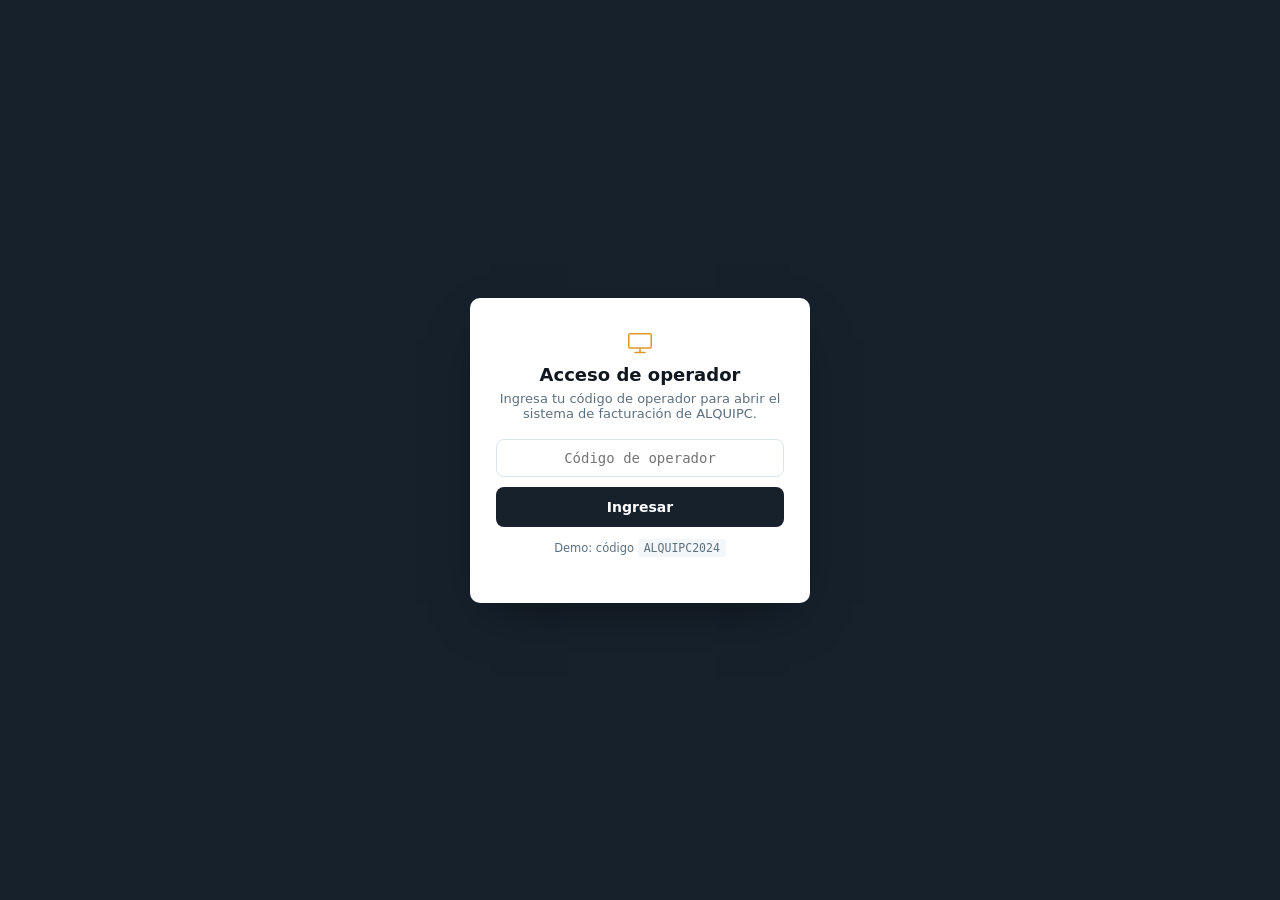
<file: index.html>
<!DOCTYPE html>
<html lang="es">
<head>
<meta charset="UTF-8">
<meta name="viewport" content="width=device-width, initial-scale=1.0">
<title>ALQUIPC · Facturación de alquiler de equipos</title>
<link rel="stylesheet" href="style.css">
</head>
<body>

  <!-- CONTROL DE ACCESO DE OPERADOR -->
  <div class="gate" id="gate">
    <div class="gate__card">
      <div class="brand__mark gate__mark" aria-hidden="true">
        <svg viewBox="0 0 48 48" width="30" height="30">
          <rect x="6" y="9" width="36" height="23" rx="2.5" fill="none" stroke="currentColor" stroke-width="2.4"/>
          <line x1="16" y1="39" x2="32" y2="39" stroke="currentColor" stroke-width="2.4" stroke-linecap="round"/>
          <line x1="24" y1="32" x2="24" y2="39" stroke="currentColor" stroke-width="2.4"/>
        </svg>
      </div>
      <h2>Acceso de operador</h2>
      <p>Ingresa tu código de operador para abrir el sistema de facturación de ALQUIPC.</p>
      <form id="gateForm">
        <input type="password" id="gateCode" placeholder="Código de operador" autocomplete="off" required>
        <button type="submit" class="btn btn--primary">Ingresar</button>
      </form>
      <p id="gateError" class="form-error" role="alert" hidden>Código incorrecto. Solicítalo a tu supervisor.</p>
      <p class="gate__hint">Demo: código <code>ALQUIPC2024</code></p>
    </div>
  </div>

  <div class="wrap" id="app" hidden>

    <header class="brand">
      <div class="brand__mark" aria-hidden="true">
        <svg viewBox="0 0 48 48" width="34" height="34">
          <rect x="6" y="9" width="36" height="23" rx="2.5" fill="none" stroke="currentColor" stroke-width="2.4"/>
          <line x1="16" y1="39" x2="32" y2="39" stroke="currentColor" stroke-width="2.4" stroke-linecap="round"/>
          <line x1="24" y1="32" x2="24" y2="39" stroke="currentColor" stroke-width="2.4"/>
        </svg>
      </div>
      <div>
        <p class="brand__eyebrow">Sistema de facturación</p>
        <h1 class="brand__name">ALQUIPC</h1>
      </div>
      <p class="brand__tagline">Alquiler de equipos de cómputo portátiles — tarifa por día</p>
    </header>

    <main class="grid">

      <!-- FORMULARIO -->
      <section class="panel" aria-labelledby="form-title">
        <h2 id="form-title" class="panel__title">Nueva solicitud</h2>
        <p class="panel__hint">La operadora completa estos datos mientras atiende la llamada del cliente.</p>

        <form id="rentalForm" novalidate>

          <fieldset class="field">
            <legend>Opción de alquiler</legend>
            <div class="options">
              <label class="option">
                <input type="radio" name="opcion" value="1" checked>
                <span class="option__num">1</span>
                <span class="option__text">Dentro de la ciudad</span>
              </label>
              <label class="option">
                <input type="radio" name="opcion" value="2">
                <span class="option__num">2</span>
                <span class="option__text">Fuera de la ciudad <em>(+5% domicilio)</em></span>
              </label>
              <label class="option">
                <input type="radio" name="opcion" value="3">
                <span class="option__num">3</span>
                <span class="option__text">Dentro del establecimiento <em>(−5% descuento)</em></span>
              </label>
            </div>
          </fieldset>

          <div class="field-row">
            <div class="field">
              <label for="equipos">Número de equipos</label>
              <input type="number" id="equipos" min="2" step="1" value="2" required>
              <span class="field__note">Mínimo 2 equipos por solicitud</span>
            </div>
            <div class="field">
              <label for="diasIniciales">Días iniciales de alquiler</label>
              <input type="number" id="diasIniciales" min="1" step="1" value="1" required>
            </div>
          </div>

          <div class="field">
            <label for="diasAdicionales">Días adicionales (opcional)</label>
            <input type="number" id="diasAdicionales" min="0" step="1" value="0">
            <span class="field__note">Descuento del 2% por día adicional, con tope del 30% para proteger el margen de la empresa</span>
          </div>

          <div class="field">
            <label for="correo">Correo del cliente</label>
            <input type="email" id="correo" placeholder="cliente@correo.com" required>
          </div>

          <p id="formError" class="form-error" role="alert" hidden></p>

          <button type="submit" class="btn btn--primary">Calcular factura</button>
        </form>
      </section>

      <!-- RESULTADO -->
      <section class="panel panel--result" aria-labelledby="result-title" id="resultPanel" hidden>
        <h2 id="result-title" class="panel__title">Resumen de facturación</h2>

        <div class="client-id">
          <span>Id-cliente asignado</span>
          <strong id="idCliente">—</strong>
        </div>

        <dl class="summary">
          <div class="summary__row">
            <dt>Opción de alquiler</dt>
            <dd id="rOpcion">—</dd>
          </div>
          <div class="summary__row">
            <dt>Equipos alquilados</dt>
            <dd id="rEquipos">—</dd>
          </div>
          <div class="summary__row">
            <dt>Días iniciales</dt>
            <dd id="rDiasIniciales">—</dd>
          </div>
          <div class="summary__row">
            <dt>Días adicionales</dt>
            <dd id="rDiasAdicionales">—</dd>
          </div>
          <div class="summary__row">
            <dt>Ajuste por opción</dt>
            <dd id="rAjusteOpcion">—</dd>
          </div>
          <div class="summary__row">
            <dt>Descuento por días adicionales</dt>
            <dd id="rDescuentoAdicional">—</dd>
          </div>
        </dl>

        <div class="total">
          <span>Valor total a cancelar</span>
          <strong id="rTotal">$0</strong>
        </div>

        <button type="button" class="btn btn--secondary" id="sendMailBtn">
          Enviar resumen por correo
        </button>
        <p id="sendConfirm" class="send-confirm" role="status" hidden>
          Se abrió tu gestor de correo con el resumen listo para enviar a <span id="sendConfirmMail"></span>.
        </p>
      </section>

    </main>

    <footer class="footnote">
      No se genera recibo impreso: los datos se muestran en pantalla y se envían por correo electrónico.
    </footer>
  </div>

<script src="script.js"></script>
</body>
</html>
</file>
<file: style.css>
/* ---------------------------------------------------
   ALQUIPC — Facturación de alquiler de equipos
   Paleta: slate profundo + ámbar de circuito
--------------------------------------------------- */

:root{
  --ink:        #10171f;
  --slate-900:  #16212c;
  --slate-700:  #2c3c4a;
  --slate-500:  #5c7080;
  --slate-200:  #dbe4ea;
  --paper:      #f4f7f9;
  --card:       #ffffff;
  --amber:      #e0972a;
  --amber-dark: #b6751a;
  --amber-tint: #fdf1de;
  --ok:         #2f8a5b;
  --err:        #c0442c;

  --font-display: "Space Grotesk", "Segoe UI", system-ui, sans-serif;
  --font-body:    "IBM Plex Sans", "Segoe UI", system-ui, sans-serif;
  --font-mono:    "IBM Plex Mono", ui-monospace, "SFMono-Regular", monospace;

  --radius: 10px;
}

@import url('https://fonts.googleapis.com/css2?family=Space+Grotesk:wght@500;600;700&family=IBM+Plex+Sans:wght@400;500;600&family=IBM+Plex+Mono:wght@500;600&display=swap');

*{ box-sizing: border-box; }

body{
  margin:0;
  background: var(--paper);
  background-image:
    linear-gradient(180deg, var(--slate-900) 0, var(--slate-900) 220px, transparent 220px),
    repeating-linear-gradient(90deg, rgba(255,255,255,0.035) 0 1px, transparent 1px 64px);
  color: var(--ink);
  font-family: var(--font-body);
  -webkit-font-smoothing: antialiased;
}

.wrap{
  max-width: 980px;
  margin: 0 auto;
  padding: 0 20px 64px;
}

/* ---------- Control de acceso ---------- */
.gate{
  min-height: 100vh;
  display: grid;
  place-items: center;
  background: var(--slate-900);
  padding: 20px;
}
.gate[hidden]{ display: none; }
.gate__card{
  width: 100%;
  max-width: 340px;
  background: var(--card);
  border-radius: var(--radius);
  padding: 30px 26px;
  text-align: center;
  box-shadow: 0 20px 50px -20px rgba(0,0,0,.5);
}
.gate__mark{ color: var(--amber); margin-bottom: 6px; }
.gate__card h2{
  font-family: var(--font-display);
  font-size: 18px;
  margin: 6px 0 6px;
}
.gate__card p{
  font-size: 13px;
  color: var(--slate-500);
  margin: 0 0 18px;
}
.gate__card form{
  display: flex;
  flex-direction: column;
  gap: 10px;
}
.gate__card input{
  width: 100%;
  padding: 10px 12px;
  border: 1.5px solid var(--slate-200);
  border-radius: 8px;
  font-family: var(--font-mono);
  font-size: 14px;
  text-align: center;
}
.gate__hint{
  margin-top: 14px !important;
  font-size: 11.5px !important;
  color: var(--slate-500);
}
.gate__hint code{
  background: var(--paper);
  padding: 2px 6px;
  border-radius: 4px;
  font-family: var(--font-mono);
}

/* ---------- Header ---------- */
.brand{
  display: grid;
  grid-template-columns: auto 1fr;
  align-items: center;
  column-gap: 14px;
  padding: 40px 4px 34px;
  color: #fff;
}
.brand__mark{
  color: var(--amber);
  line-height: 0;
}
.brand__eyebrow{
  margin: 0 0 2px;
  font-family: var(--font-mono);
  font-size: 11.5px;
  letter-spacing: .14em;
  text-transform: uppercase;
  color: var(--amber);
}
.brand__name{
  margin: 0;
  font-family: var(--font-display);
  font-weight: 700;
  font-size: 30px;
  letter-spacing: .01em;
}
.brand__tagline{
  grid-column: 1 / -1;
  margin: 10px 0 0;
  font-size: 14px;
  color: var(--slate-200);
}

/* ---------- Layout ---------- */
.grid{
  display: grid;
  grid-template-columns: 1.1fr 1fr;
  gap: 20px;
  align-items: start;
  margin-top: -8px;
}
@media (max-width: 760px){
  .grid{ grid-template-columns: 1fr; }
}

.panel{
  background: var(--card);
  border: 1px solid var(--slate-200);
  border-radius: var(--radius);
  padding: 26px 26px 28px;
  box-shadow: 0 1px 2px rgba(16,23,31,.04), 0 10px 24px -18px rgba(16,23,31,.35);
}
.panel__title{
  margin: 0 0 4px;
  font-family: var(--font-display);
  font-size: 18px;
  font-weight: 600;
}
.panel__hint{
  margin: 0 0 22px;
  font-size: 13px;
  color: var(--slate-500);
}

/* ---------- Form ---------- */
fieldset.field{
  border: 0;
  padding: 0;
  margin: 0 0 20px;
}
fieldset.field legend{
  font-size: 13px;
  font-weight: 600;
  margin-bottom: 10px;
  padding: 0;
}
.field{ margin-bottom: 18px; }
.field > label{
  display: block;
  font-size: 13px;
  font-weight: 600;
  margin-bottom: 6px;
}
.field-row{
  display: grid;
  grid-template-columns: 1fr 1fr;
  gap: 16px;
}
input[type="number"], input[type="email"]{
  width: 100%;
  padding: 10px 12px;
  border: 1.5px solid var(--slate-200);
  border-radius: 8px;
  font-family: var(--font-mono);
  font-size: 14px;
  color: var(--ink);
  background: var(--paper);
  transition: border-color .15s, box-shadow .15s;
}
input:focus-visible{
  outline: none;
  border-color: var(--amber-dark);
  box-shadow: 0 0 0 3px rgba(224,151,42,.22);
}
.field__note{
  display: block;
  margin-top: 5px;
  font-size: 11.5px;
  color: var(--slate-500);
}

.options{
  display: flex;
  flex-direction: column;
  gap: 8px;
}
.option{
  display: grid;
  grid-template-columns: auto auto 1fr;
  align-items: center;
  gap: 10px;
  padding: 10px 12px;
  border: 1.5px solid var(--slate-200);
  border-radius: 8px;
  cursor: pointer;
  transition: border-color .15s, background .15s;
}
.option:has(input:checked){
  border-color: var(--amber-dark);
  background: var(--amber-tint);
}
.option input{ accent-color: var(--amber-dark); }
.option__num{
  display: inline-grid;
  place-items: center;
  width: 20px; height: 20px;
  font-family: var(--font-mono);
  font-size: 11px;
  font-weight: 600;
  border-radius: 5px;
  background: var(--slate-900);
  color: #fff;
}
.option__text{ font-size: 13.5px; }
.option__text em{ color: var(--slate-500); font-style: normal; }

.form-error{
  background: #fbe9e5;
  color: var(--err);
  border: 1px solid #f0c3b8;
  border-radius: 8px;
  padding: 10px 12px;
  font-size: 13px;
  margin: 0 0 16px;
}

.btn{
  appearance: none;
  border: none;
  border-radius: 8px;
  font-family: var(--font-body);
  font-weight: 600;
  font-size: 14px;
  padding: 12px 18px;
  cursor: pointer;
  width: 100%;
  transition: transform .1s, background .15s;
}
.btn:active{ transform: translateY(1px); }
.btn--primary{
  background: var(--slate-900);
  color: #fff;
}
.btn--primary:hover{ background: var(--ink); }
.btn--secondary{
  margin-top: 18px;
  background: var(--amber);
  color: var(--ink);
}
.btn--secondary:hover{ background: var(--amber-dark); color: #fff; }

/* ---------- Resultado ---------- */
.panel--result{ position: sticky; top: 20px; }

.client-id{
  display: flex;
  justify-content: space-between;
  align-items: baseline;
  background: var(--slate-900);
  color: #fff;
  border-radius: 8px;
  padding: 10px 14px;
  margin-bottom: 18px;
  font-size: 12.5px;
}
.client-id strong{
  font-family: var(--font-mono);
  color: var(--amber);
  font-size: 14px;
  letter-spacing: .03em;
}

.summary{ margin: 0 0 18px; }
.summary__row{
  display: flex;
  justify-content: space-between;
  gap: 12px;
  padding: 8px 0;
  border-bottom: 1px dashed var(--slate-200);
  font-size: 13.5px;
}
.summary__row dt{ color: var(--slate-500); }
.summary__row dd{ margin: 0; font-weight: 600; text-align: right; }

.total{
  display: flex;
  justify-content: space-between;
  align-items: center;
  background: var(--amber-tint);
  border: 1px solid #f0d9ae;
  border-radius: 8px;
  padding: 14px 16px;
}
.total span{ font-size: 12.5px; color: var(--amber-dark); font-weight: 600; }
.total strong{
  font-family: var(--font-mono);
  font-size: 22px;
  color: var(--ink);
}

.send-confirm{
  margin: 12px 2px 0;
  font-size: 12.5px;
  color: var(--ok);
}

.footnote{
  text-align: center;
  font-size: 12px;
  color: var(--slate-500);
  margin-top: 30px;
}
</file>
